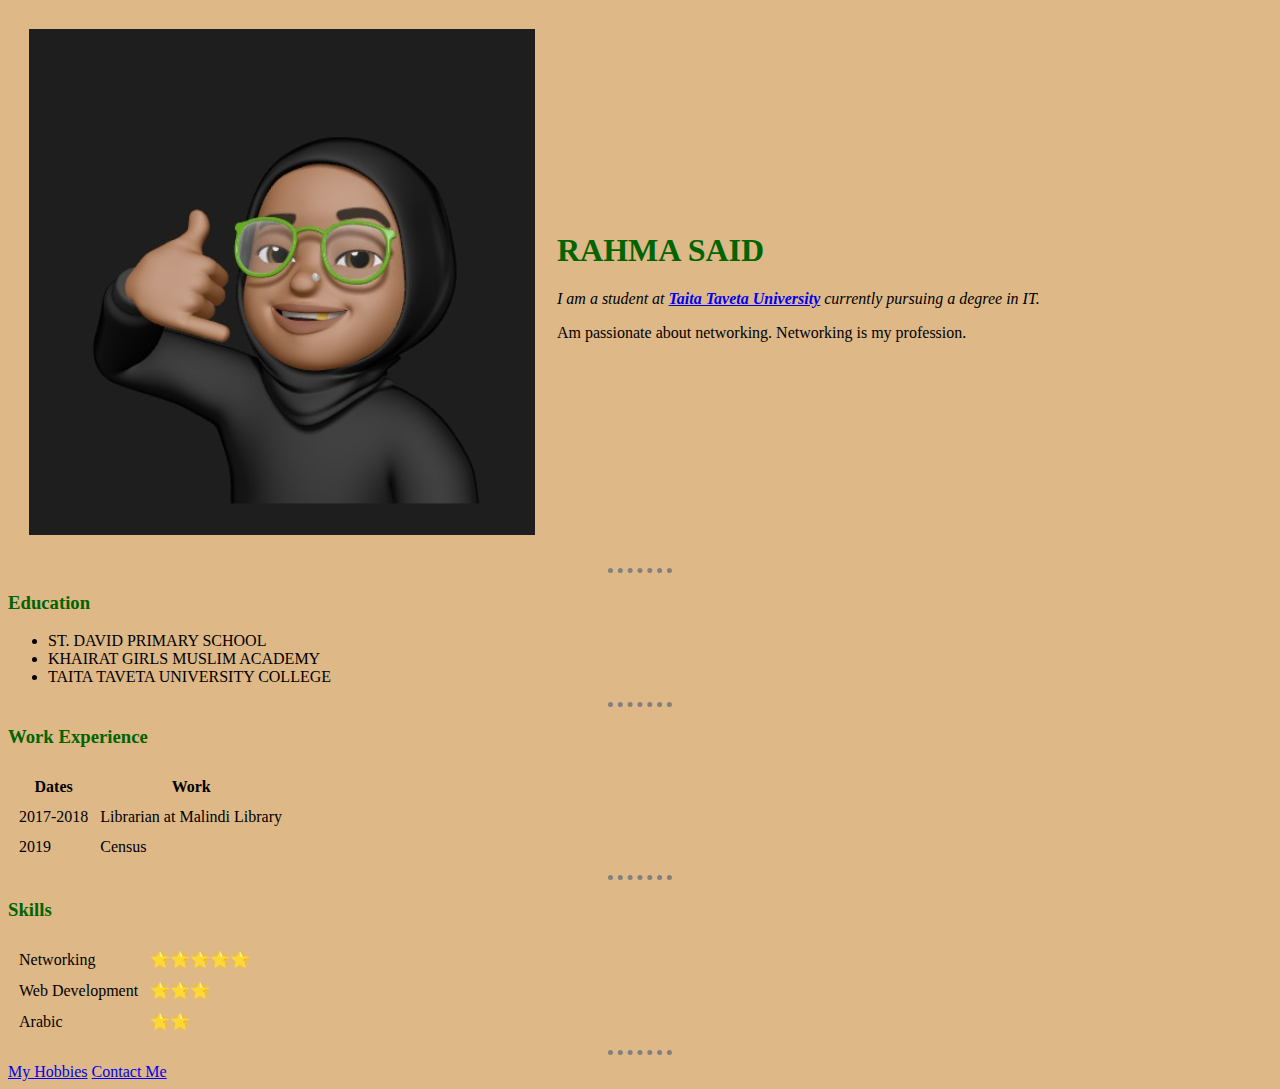
<file: index.html>
<!DOCTYPE html>
<html lang="en">
<head>
    <meta charset="UTF-8"> <!--is the standard encoding format when working with html5-->
    <meta http-equiv="X-UA-Compatible" content="IE=edge">
    <meta name="viewport" content="width=device-width, initial-scale=1.0">
    <title>Rahma's Personal site</title>

        <link rel="stylesheet" href="css/styles.css"> <!--takes u to styles.css where all styling for the website is done-->

</head>
<body>
    <table cellspacing="20">
        <tr>
            <td> <img src="IMG-20211031-WA0003.jpg" alt="Rahma's profile"></td>
            <td> <h1>RAHMA SAID</h1>
                <p><em>I am a student at <strong> <a href="https://www.ttu.ac.ke">Taita Taveta University</a> </strong> currently pursuing a degree in IT.</em></p>
                <p>Am passionate about networking. Networking is my profession.</p></td>
        </tr>

    </table>
   
   

   
    <hr>

    <h3>Education</h3>
    <ul>
        <li>ST. DAVID PRIMARY SCHOOL</li>
        <li>KHAIRAT GIRLS MUSLIM ACADEMY</li>
        <li>TAITA TAVETA UNIVERSITY COLLEGE</li>
    </ul>

    <hr>
    <h3>Work Experience</h3>
   

    <table cellspacing="10">
        <tr>
            <th>Dates</th>
            <th>Work</th>

        </tr>
       
        <tr>
            <td>2017-2018</td>
    
            <td>Librarian at Malindi Library</td>
        
        </tr>

        <tr>

            <td>2019</td>
            <td>Census</td>

        </tr>

    </table>
    
        <hr>
    <h3>Skills</h3>
    <table cellspacing="10">

        <tr>
            <td>Networking</td>
            <td>🌟🌟🌟🌟🌟</td>
           
        </tr>

        <tr>
            <td>Web Development</td>
            <td>🌟🌟🌟</td>
        </tr>

        <tr>
            <td>Arabic</td>
            <td>🌟🌟</td>
        </tr>
    </table>

    <hr>
    <a href="hobbies.html">My Hobbies</a>
    <a href="contact_me.html">Contact Me</a>
    
</body>
</html>
</file>
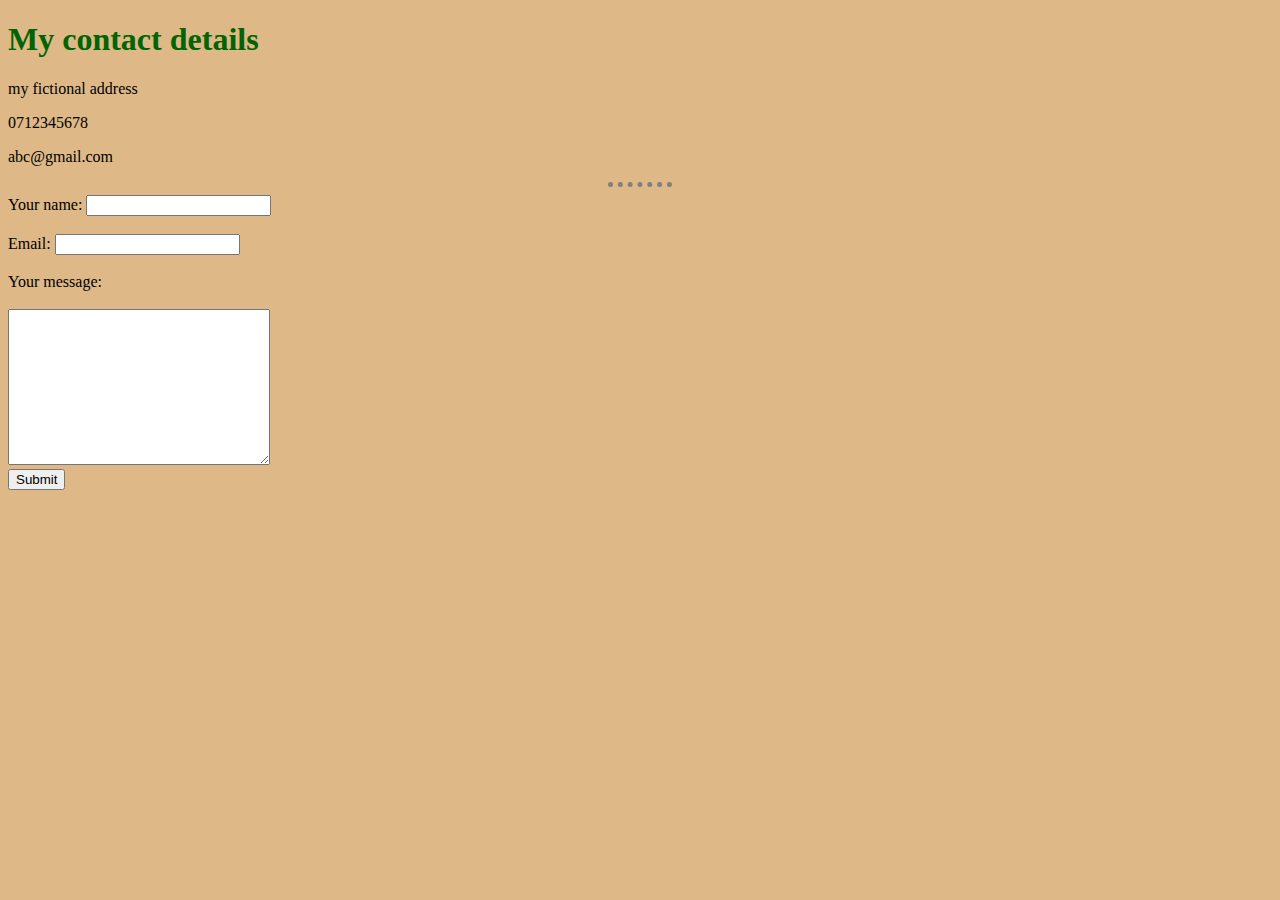
<file: contact_me.html>
<!DOCTYPE html>
<html lang="en">
<head>
    <meta charset="UTF-8">
    <meta http-equiv="X-UA-Compatible" content="IE=edge">
    <meta name="viewport" content="width=device-width, initial-scale=1.0">
    <title>Contact Me</title>

    <link rel="stylesheet" href="css/styles.css">

</head>
<body>

    <h1>My contact details</h1>
    <p>my fictional address</p>
    <p>0712345678</p>
    <p>abc@gmail.com</p>
    <hr>

    <form action="mailto:rahmy224@gmail.com " method="post" enctype="text/plain">
    <label for="">Your name:</label>
    <input type="text" name="yourName" value=""><br><br>
    <label for="">Email:</label>
    <input type="email" name="yourEmail" value=""><br><br>
    <label for="">Your message:</label><br><br>
    <textarea name="yourMessage" id="" cols="30" rows="10"></textarea><br>
    <input type="submit">
</form>
</body>
</html>
</file>
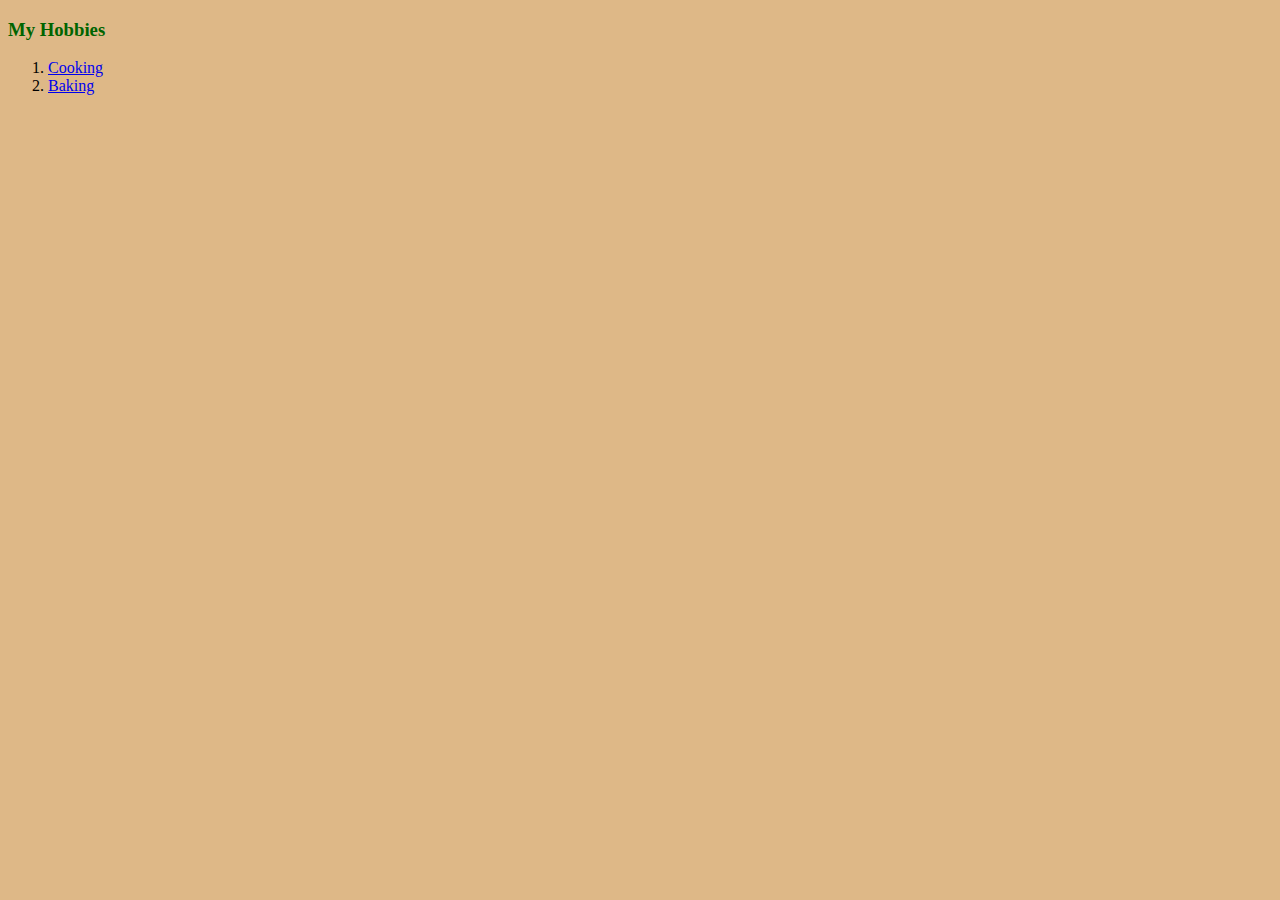
<file: hobbies.html>
<!DOCTYPE html>
<html lang="en">
<head>
    <meta charset="UTF-8">
    <meta http-equiv="X-UA-Compatible" content="IE=edge">
    <meta name="viewport" content="width=device-width, initial-scale=1.0">
    <title>My Hobbies</title>

    <link rel="stylesheet" href="css/styles.css">

</head>
<body>

    <h3>My Hobbies</h3>
    <ol>
        <li><a href="https://youtu.be/1r0ZBfDDTF0">Cooking</a></li>
        <li><a href="https://youtu.be/boC-Rj2tR8I">Baking</a></li>

    </ol>
    
</body>
</html>
</file>
<file: css/styles.css>
body{
    background-color: burlywood;

}

h1{
    color: darkgreen;

}

h3{
    color: darkgreen;
}

hr{
    
    border-style: none;
    border-top-style: dotted;
    border-color: grey;
    border-width: 5px;
    width: 5%;
}
</file>
